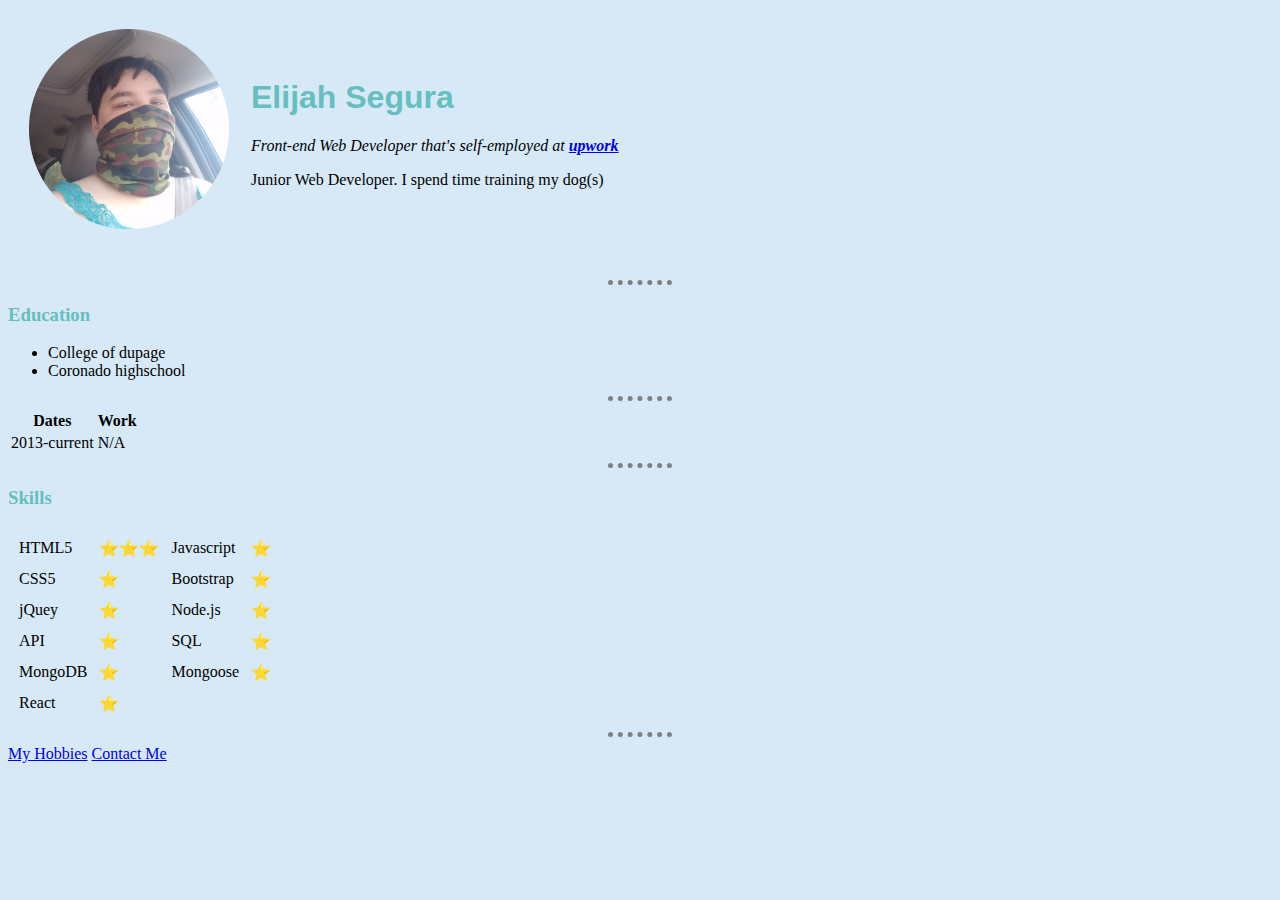
<file: index.html>
﻿<!DOCTYPE html>

<html lang="en" xmlns="http://www.w3.org/1999/xhtml">
<head>
    <link rel="stylesheet" href="Css/stylesheet.css">
    <meta charset="utf-8" />
    <title>Samantha's Personal Website</title>
</head>
<body>
    <table cellspacing="20">
      <tr>
          <td><img src="images/Elijah-modified.png" width="200" height="200" alt="Samantha's self protrait" /></td>
          <td>
              <h1>Elijah Segura</h1>
              <p><em>Front-end Web Developer that's self-employed at <strong><a href="https://www.upwork.com">upwork</a></strong></em></p>
              <p>
                 Junior Web Developer. I spend time training my dog(s)
              </p>
          </td>
      </tr>
    </table>
         <br />
    
    <hr />
    <h3>Education</h3>
         <ul>
             <li>College of dupage</li>
             <li>Coronado highschool</li>
         </ul>
    <hr />
    <table>
        <thead>
            <tr>
                <th>Dates</th>
                <th>Work</th>
            </tr>
        </thead>
        <tbody>
            <tr>
                <td>2013-current</td>
                <td>N/A</td>
            </tr>
        </tbody>
        <tfoot></tfoot>
    </table>
    <hr />
    <h3>Skills</h3>
    <table cellspacing="10">
        <tr>
            <td>HTML5</td>
            <td>⭐⭐⭐</td>
            <td>Javascript</td>
            <td>⭐</td>
        </tr>
         <tr>
          <td>CSS5</td>
          <td>⭐</td>
          <td>Bootstrap</td>
          <td>⭐</td>
          </tr>
            <tr>
              <td>jQuey</td>
              <td>⭐</td>
              <td>Node.js</td>
              <td>⭐</td>
            </tr>
                <tr>
                   <td>API</td>
                   <td>⭐</td>
                   <td>SQL</td>
                   <td>⭐</td>
                </tr>
                    <tr>
                        <td>MongoDB</td>
                        <td>⭐</td>
                        <td>Mongoose</td>
                        <td>⭐</td>
                    </tr>
                    <tr>
                        <td>React</td>
                        <td>⭐</td>
                    </tr>
                </table>
   
    <hr />
    <a href="hobbies.html">My Hobbies</a>
    <a href="contact.html">Contact Me</a>
</body>
</html>
</file>
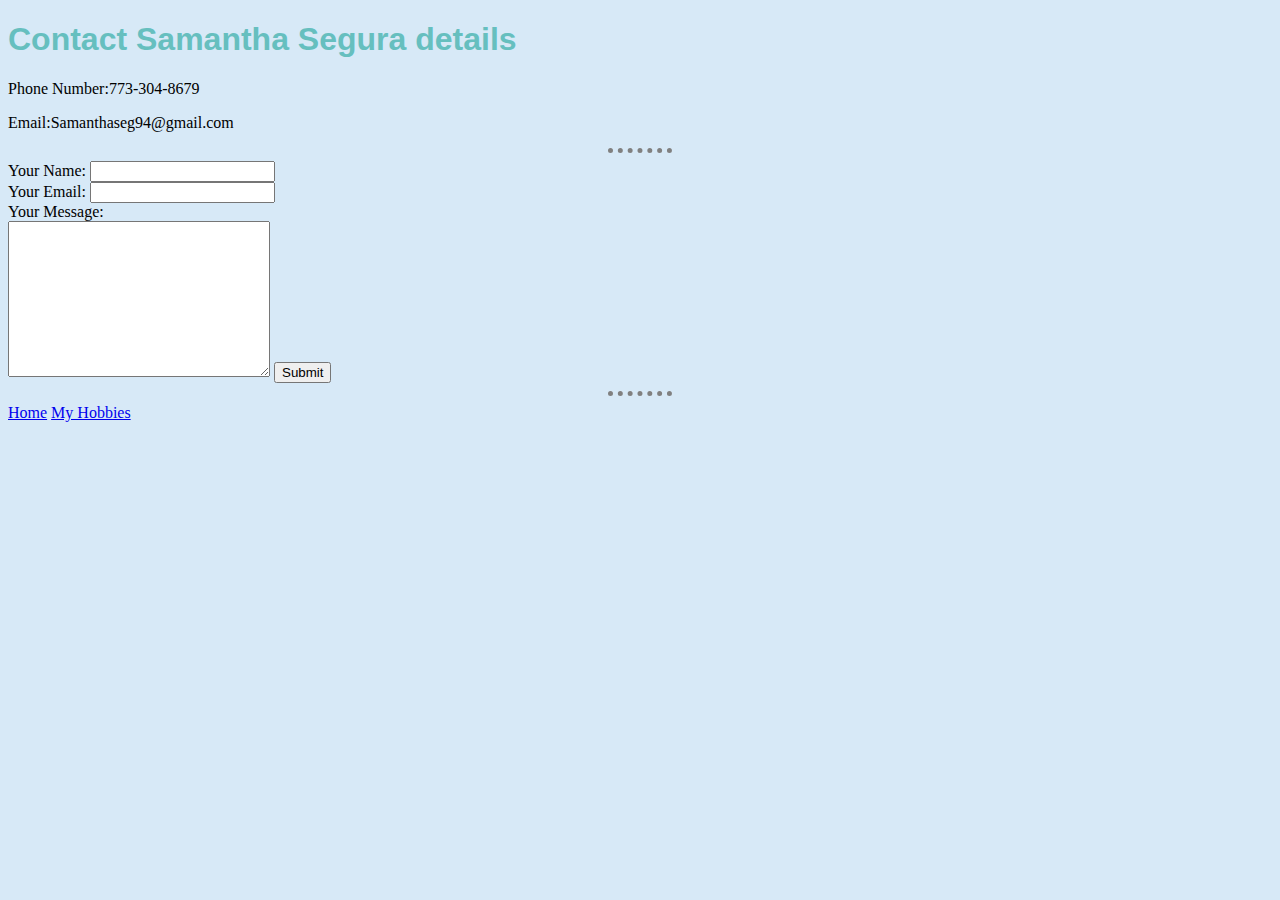
<file: contact.html>
﻿<!DOCTYPE html>

<html lang="en" xmlns="http://www.w3.org/1999/xhtml">
<head>
    
    <link rel="stylesheet" href="Css/stylesheet.css">
    <meta charset="utf-8" />
    <title>Contact Me</title>
</head>
<body>
    <h1>Contact Samantha Segura details</h1>
   <p>Phone Number:773-304-8679</p>
    <p>Email:Samanthaseg94@gmail.com</p>
    <hr />
    <form action="mailto:samanthaseg94@gmail.com" method="post" enctype="text/plain">
        <label>Your Name:</label>
        <input type="text" name="yourName" value="" /><br />
        <label>Your Email:</label>
        <input type="email" name="yourEmail" value="" /><br />
        <label>Your Message:</label><br />
        <textarea name="name" rows="10" cols="30"></textarea>
        <input type="submit" name="Yourmessage" />
    </form>
    <hr />
    <a href="index.html">Home</a>
    <a href="hobbies.html">My Hobbies</a>
</body>
</html>
</file>
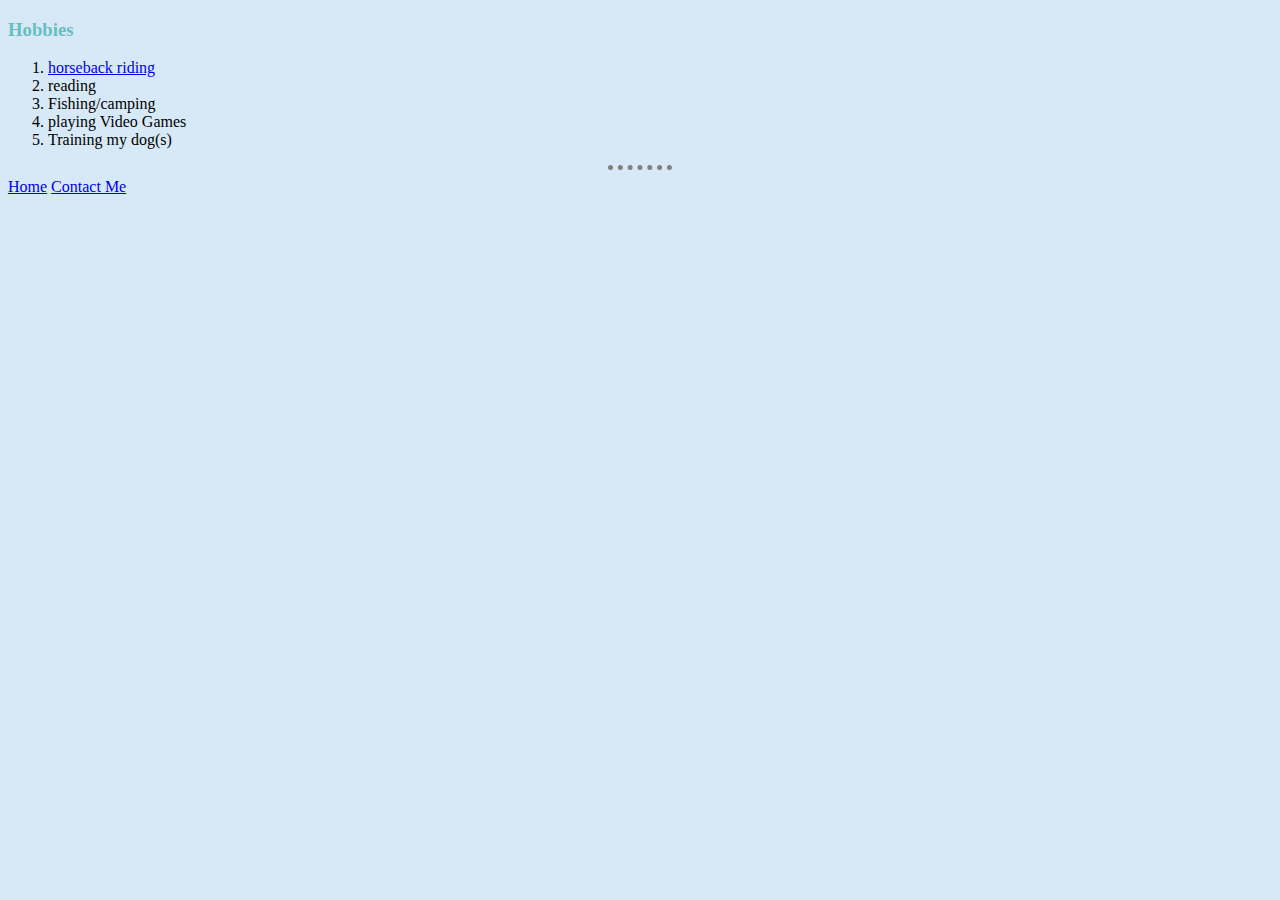
<file: hobbies.html>
﻿<!DOCTYPE html>

<html lang="en" xmlns="http://www.w3.org/1999/xhtml">
<head>
    
    <link rel="stylesheet" href="Css/stylesheet.css">
    <meta charset="utf-8" />
    <title>my hobbies</title>
</head>
<body>
    <h3>Hobbies</h3>
    <ol>
        <li><a href="https://memorylanestables.com">horseback riding</a></li>
        <li>reading</li>
        <li>Fishing/camping</li>
        <li>playing Video Games</li>
        <li>Training my dog(s)</li>
    </ol>
    <hr />
    <a href="index.html">Home</a>
    <a href="contact.html">Contact Me</a>
</body>
</html>
</file>
<file: Css/stylesheet.css>
body{
            background-color: #D7E9F7;
        }
        hr{
            border-style:none;
            border-top-style: dotted;
            border-color: grey;
            border-width: 5px;
            width: 5%;
        }
        h1, h3{
            color: #66bfbf;
        }
        h1{
            font-family:-apple-system, BlinkMacSystemFont, 'Segoe UI', Roboto, Oxygen, Ubuntu, Cantarell, 'Open Sans', 'Helvetica Neue', sans-serif
        }
</file>
